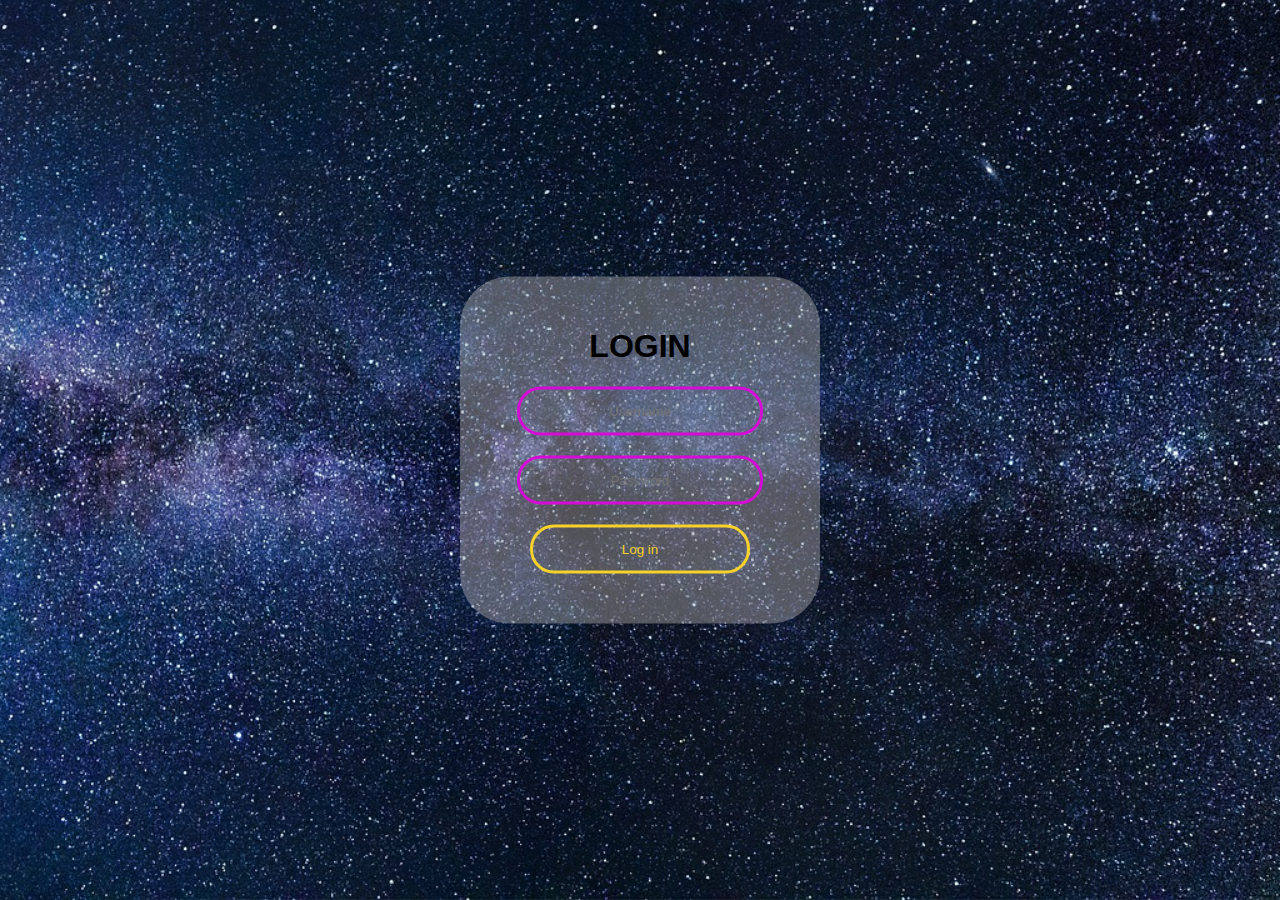
<file: index.html>
<!DOCTYPE html>
<html lang="en">
<head>
    <meta charset="UTF-8">
    <meta name="viewport" content="width=device-width, initial-scale=1.0">
    <title>The International College of Web Development</title>
    <link rel="stylesheet" type="text/css" href="style.css">
</head>

<body class="index">

    <form class="box">
        <h1>Login</h1>
        <input type="text" placeholder="Username" id="username">
        <input type="password" placeholder="Password" id="password">
        <input type="button" id="Login" value="Log in" onclick="validate()">
    </form>


    <script src="script.js"></script>
    </body>
    </html>
</file>
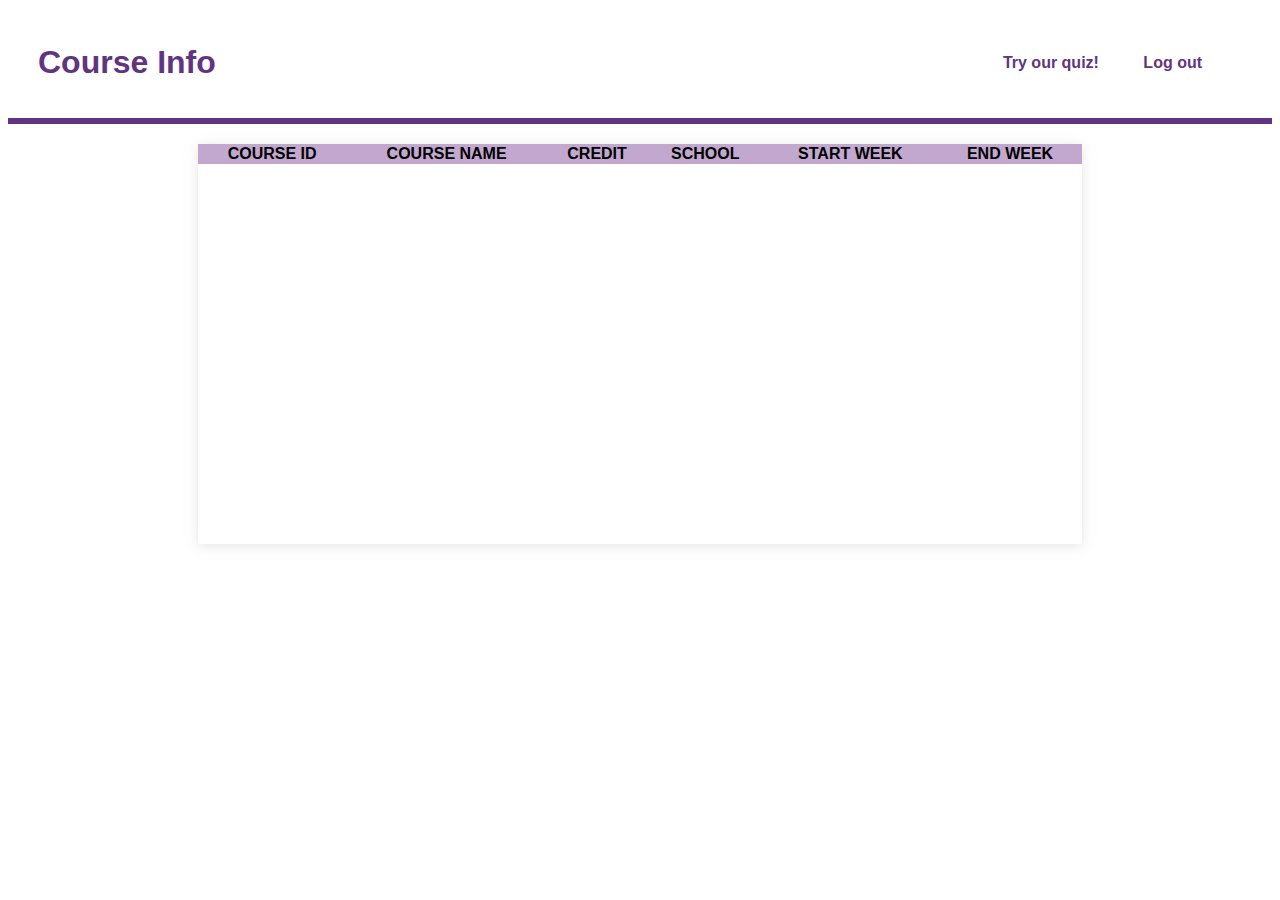
<file: courses.html>
<!DOCTYPE html>
<html lang="en">
<head>
    <meta charset="UTF-8">
    <meta name="viewport" content="width=device-width, initial-scale=1.0">
    <title>The International College of Web Development</title>
    <link rel="stylesheet" type="text/css" href="style.css">
</head>

<body>
<header>
    <h1>Course Info</h1>
<nav>
    <ul class="nav_links">
        <li><a href="quiz.html">Try our quiz!</a></li>
        <li><a href="index.html">Log out</a></li>
    </ul>
</nav>
</header>

<table>
    <thead>
        <tr>
        <th>Course id</th>
        <th>Course name</th>
        <th>Credit</th>
        <th>School</th>
        <th>Start week</th>
        <th>End week</th>
        </tr>
    </thead>
        <tbody id="data-output">
        </tbody>
</table>

    <script src="courses.js"></script>
    </body>
    </html>
</file>
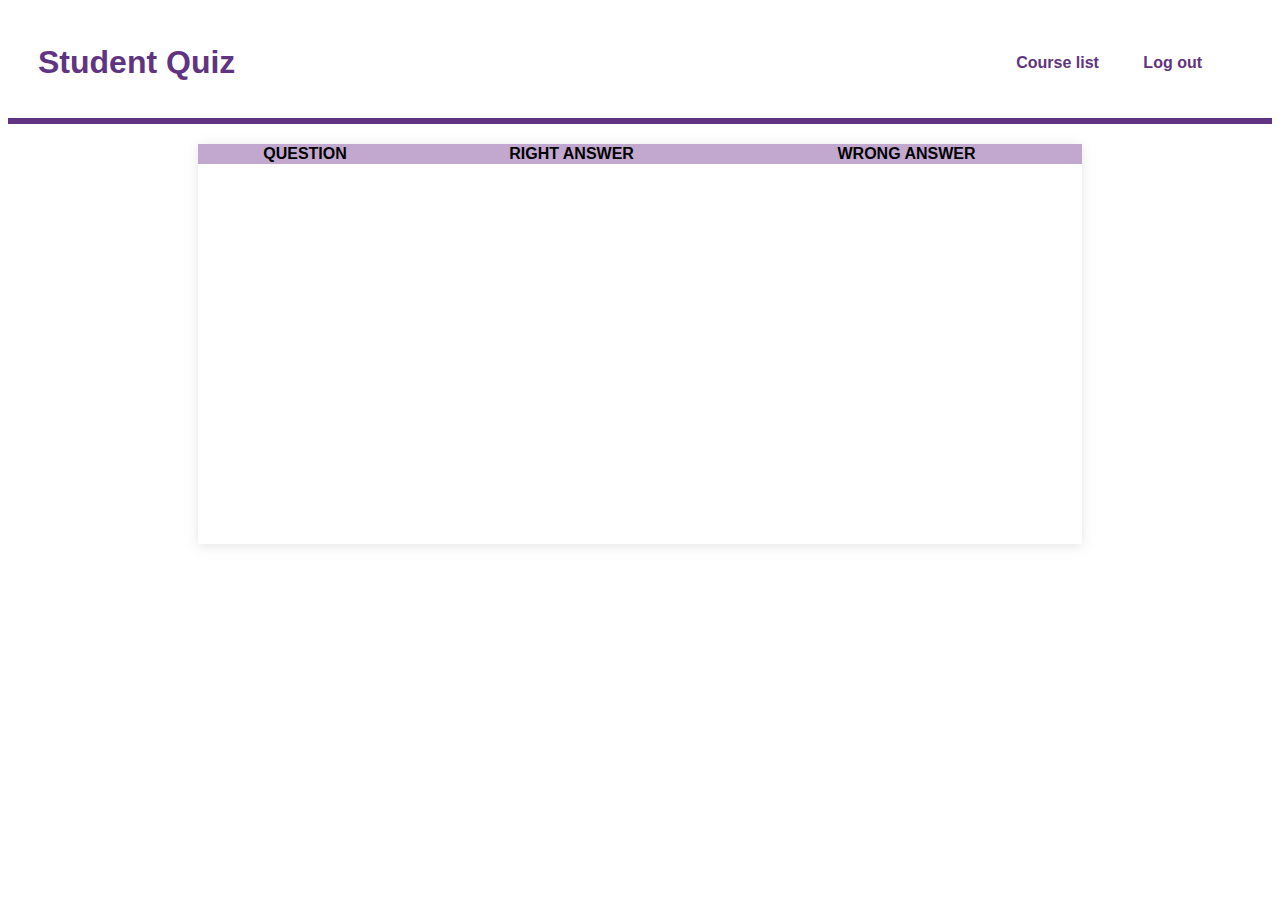
<file: quiz.html>
<!DOCTYPE html>
<html lang="en">
<head>
    <meta charset="UTF-8">
    <meta name="viewport" content="width=device-width, initial-scale=1.0">
    <title>The International College of Web Development</title>
    <link rel="stylesheet" type="text/css" href="style.css">
</head>

<body>
<header>
    <h1>Student Quiz</h1>
<nav>
    <ul class="nav_links">
        <li><a href="courses.html">Course list</a></li>
        <li><a href="index.html">Log out</a></li>
    </ul>
</nav>
</header>

<table>
    <thead>
        <tr>
        <th>Question</th>
        <th>Right answer</th>
        <th>Wrong answer</th>
        </tr>
    </thead>
        <tbody id="data-output">
        </tbody>
</table>



    <script src="quiz.js"></script>
    </body>
    </html>
</file>
<file: style.css>
/*LOGIN*/
body.index {
    margin:0;
    padding:0;
    font-family: sans-serif;
    background-image: url("Photo1.jpg");
    background-size: cover;
    background-repeat: no-repeat;
    background-attachment: fixed;
    background-position: center;
  }

.box {
    width: 300px;
    padding: 30px;
    position: absolute;
    top: 50%;
    left: 50%;
    transform: translate(-50%, -50%);
    background: rgba(196, 191, 191, 0.4);
    text-align: center;
    border-radius: 50px;
}

.box h1 {
    color: black;
    font-weight: bold;
    text-transform: uppercase;
    font-weight: 700;
}

.box input[type="text"],.box input[type="password"] {
    border: 0;
    background: none;
    display: block;
    margin: 20px auto;
    text-align: center;
    border: 3px solid rgb(213, 12, 213);
    padding: 14px 10px;
    width: 220px;
    outline: none;
    color: white;
    border-radius: 24px;
    transition: 0.25px;
}

.box input[type="text"]:focus,.box input[type="password"]:focus {
    width: 220px;
    border-color: rgb(213, 12, 213);
}

.box input[type="button"] {
    border: 0;
    background: none;
    display: block;
    margin: 20px auto;
    text-align: center;
    border: 3px solid rgb(247, 210, 43);
    padding: 14px 10px;
    width: 220px;
    outline: none;
    color: rgb(247, 210, 43);
    border-radius: 24px;
    transition: 0.25px;
    cursor: pointer;
    transition: all 0.2s ease 0s;
}

.box input[type="button"]:hover {
    background: rgb(247, 210, 43);
    color: white;
}



/*HEADER*/
header {
    font-family: Arial, Verdana, sans-serif;
    color: rgb(97, 52, 129);
    border-bottom: 6px solid rgb(97, 52, 129);
    margin-bottom: 20px;
    display: flex;
    justify-content: flex-end;
    align-items: center;
    padding: 15px 50px 15px 30px;
}

li, a {
    font-family: Arial, Verdana, sans-serif;
    font-weight: 500;
    font-size: 16px;
    color: rgb(97, 52, 129);
}

.nav_links {
    list-style: none;
    
}

.nav_links li {
    display: inline-block;
    padding: 0px 20px;
}

.nav_links li a {
    transition: all 0.2s ease 0s;
    text-decoration: none;
    font-weight: bold;
}

a:hover {
    color: rgb(194, 168, 207);
}

h1 {
    margin-right: auto;
}


/*TABLE*/
table {
    margin-left: auto;
    margin-right: auto;
    width: 70%;
    height: 400px;
    text-align: center;
    font-family: Arial, Verdana, sans-serif;
    border-collapse: collapse;
    box-shadow: 0 2px 12px rgba(196, 191, 191, 0.4);
}

th {
    background-color:rgb(194, 168, 207);
    text-transform: uppercase;
}

tr:nth-child(odd) {
    background-color: rgb(249, 244, 244);
}
</file>
